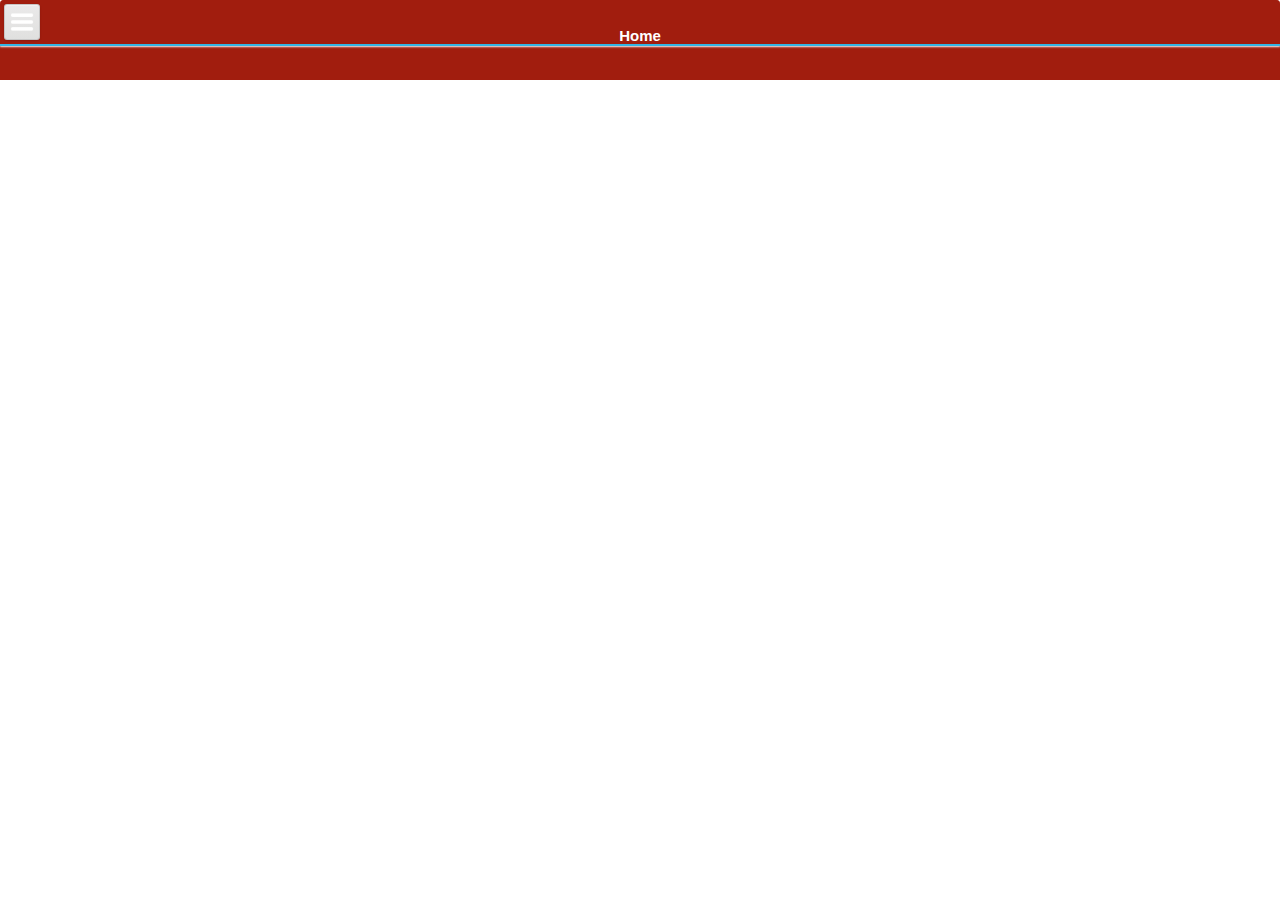
<file: www/index.html>
<!DOCTYPE html>
<html>
<head>
    <title>R3MobileApp</title>
        
    <meta charset="utf-8" />
    <meta http-equiv="X-UA-Compatible" content="IE=edge,chrome=1" />
    <meta name="apple-mobile-web-app-capable" content="yes" />
    <meta name="msapplication-tap-highlight" content="no" />
	<meta name="viewport" content="width=device-width, initial-scale=1.0, maximum-scale=1.0" />
    <!-- Uncomment the line below to disable phone format detection  -->
    <!--<meta name="format-detection" content="telephone=no">-->    
    <link rel="stylesheet" type="text/css" href="css/dx.spa.css" />
    <link rel="stylesheet" type="text/css" href="css/dx.common.css" />      
    <link rel="dx-theme" data-theme="ios.default" href="css/dx.ios.default.css" />
    <link rel="dx-theme" data-theme="ios7.default" href="css/dx.ios7.default.css" />
    <link rel="dx-theme" data-theme="android.holo-dark" href="css/dx.android.holo-dark.css" data-active="true" />
    <link rel="dx-theme" data-theme="android.holo-light" href="css/dx.android.holo-light.css" data-active="false" />
    <link rel="dx-theme" data-theme="win8.black" href="css/dx.win8.black.css" data-active="true" />
    <link rel="dx-theme" data-theme="win8.white" href="css/dx.win8.white.css" data-active="false" />
    <link rel="dx-theme" data-theme="tizen.black" href="css/dx.tizen.black.css" data-active="true" />
    <link rel="dx-theme" data-theme="tizen.white" href="css/dx.tizen.white.css" data-active="false" />
    <link rel="dx-theme" data-theme="generic.light" href="css/dx.light.css" />
    <link rel="dx-theme" data-theme="generic.dark" href="css/dx.dark.css" />    
    <link rel="stylesheet" type="text/css" href="css/R3App.css" />
    <!--[if lt IE 9]>
    <script type="text/javascript" src="js/jquery-1.11.1.min.js"></script>
    <![endif]-->
    <!--[if gte IE 9]><!-->
    <script type="text/javascript" src="js/jquery-2.1.1.min.js"></script>
    <!--<![endif]-->
    <script type="text/javascript" src="js/knockout-3.1.0.js"></script>
    <script type="text/javascript" src="js/globalize.min.js"></script>

    <script type="text/javascript" src="js/dx.all.js"></script>
    <!--
    <script type="text/javascript" src="js/dx.all.debug.js"></script>
    -->

    <!-- Application -->
    <link rel="stylesheet" type="text/css" href="index.css" />
    <script type="text/javascript" src="app.config.js"></script>
    <script type="text/javascript" src="index.js"></script>
    <script type="text/javascript" src="data/db.js"></script>

    <!-- Layouts -->
   <!-- <link rel="stylesheet" type="text/css" href="layouts/Navbar/NavbarLayout.css" />
    <link rel="dx-template" type="text/html" href="layouts/Navbar/NavbarLayout.html"/>    
    <script type="text/javascript" src="layouts/Navbar/NavbarLayout.js"></script>-->


    <link rel="stylesheet" type="text/css" href="layouts/SlideOut/SlideOutLayout.css" />
    <link rel="dx-template" type="text/html" href="layouts/SlideOut/SlideOutLayout.html"/>    
    <script type="text/javascript" src="layouts/SlideOut/SlideOutLayout.js"></script>

    <link rel="stylesheet" type="text/css" href="layouts/Pivot/PivotLayout.css" />
    <link rel="dx-template" type="text/html" href="layouts/Pivot/PivotLayout.html"/>
    <script type="text/javascript" src="layouts/Pivot/PivotLayout.js"></script>

    <link rel="stylesheet" type="text/css" href="layouts/Simple/SimpleLayout.css" />
    <link rel="dx-template" type="text/html" href="layouts/Simple/SimpleLayout.html"/>
    <script type="text/javascript" src="layouts/Simple/SimpleLayout.js"></script>

    <!-- Views -->
    
    <link rel="dx-template" type="text/html" href="views/OrderBrowser.dxview" />
    <script type="text/javascript" src="views/OrderBrowser.js"></script>
    <link rel="dx-template" type="text/html" href="views/home.dxview" />
    <link rel="dx-template" type="text/html" href="views/about.html" />
    <link rel="dx-template" type="text/html" href="views/blank.html" />
    <link rel="stylesheet" type="text/css" href="views/home.css" />
    <script type="text/javascript" src="views/home.js"></script>
    <script type="text/javascript" src="views/OrderEntry.js"></script>
    <link rel="dx-template" type="text/html" href="views/OrderEntry.dxview" />
    <script type="text/javascript" src="views/New Invoice.js"></script>
    <link rel="dx-template" type="text/html" href="views/New Invoice.dxview" />
    <script type="text/javascript" src="views/Invoice.js"></script>
    <link rel="dx-template" type="text/html" href="views/Invoice.dxview" />
    <script type="text/javascript" src="views/Ledger.js"></script>
    <link rel="dx-template" type="text/html" href="views/Ledger.dxview" />
    <script type="text/javascript" src="views/Collection.js"></script>
    <link rel="dx-template" type="text/html" href="views/Collection.dxview" />
    <script type="text/javascript" src="views/LogIn.js"></script>
    <link rel="dx-template" type="text/html" href="views/LogIn.dxview" />
    <script type="text/javascript" src="views/Customer.js"></script>
    <link rel="dx-template" type="text/html" href="views/Customer.dxview" />

	<script type="text/javascript" src="views/Cart.js"></script>
	<link rel="dx-template" type="text/html" href="views/Cart.dxview"/>    

		<script type="text/javascript" src="views/TempBrowser1.js"></script>
		<link rel="dx-template" type="text/html" href="views/TempBrowser1.dxview"/>
</head>
<body>
</body>
</html>
</file>
<file: www/css/dx.spa.css>
/*! 
* DevExtreme
* Version: 14.1.3
* Build date: Jun 3, 2014
*
* Copyright (c) 2012 - 2014 Developer Express Inc. ALL RIGHTS RESERVED
* EULA: https://www.devexpress.com/Support/EULAs/DevExtreme.xml
*/

html, body, div, span, applet, object, iframe, h1, h2, h3, h4, h5, h6, p, blockquote, pre, a, abbr, acronym, address, big, cite, code, del, dfn, em, font, img, ins, kbd, q, s, samp, small, strike, strong, sub, sup, tt, var, b, u, i, center, dl, dt, dd, ol, ul, li, fieldset, form, label, legend, table, caption, tbody, tfoot, thead, tr, th
{
  font-size: 100%;
  margin: 0;
  padding: 0;
  border: 0;
  outline: 0;
  background: transparent;
}
html, body
{
  width: 100%;
  height: 100%;
}
body
{
  background: #fff;
}
.dx-viewport, .dx-hidden-bag
{
  width: 100%;
  height: 100%;
}
.dx-hidden-bag
{
  display: none !important;
}
blockquote, q
{
  quotes: none;
}
a
{
  color: #818181;
}
:focus
{
  outline: 0;
}
ins
{
  text-decoration: none;
}
del
{
  text-decoration: line-through;
}
table
{
  border-collapse: collapse;
  border-spacing: 0;
}
article, aside, details, figcaption, figure, footer, header, hgroup, menu, nav, section
{
  display: block;
}
.dx-full-height
{
  height: 100%;
}
.dx-transition
{
  position: relative;
}
.dx-transition-absolute .dx-transition-inner-wrapper
{
  position: absolute;
  height: 100%;
  width: 100%;
}
.dx-transition-absolute .dx-inactive-view
{
  display: none !important;
}
.dx-transition-absolute .dx-active-view
{
  left: 0;
  height: 100%;
  position: absolute;
}
.dx-hidden, .dx-transition-static .dx-inactive-view
{
  display: none !important;
}
.dx-inactive-view .dx-loadindicator
{
  display: none;
}
</file>
<file: www/css/R3App.css>
﻿.R3colorclass
{
    color:Green;
    font-size:smaller;    
    width:20px;
}
.R3widthclass
{
    width:25px;       
}
.R3background
{
    background-color:Gray;    
}


.R3textBoxQty
{
   height:25px;
   width:25px; 
}

.R3textBoxPrice
{
   height:25px;
   width:25px; 
}

.R3ForeColor
{    
    color:Red;
    width:15%;
}

/* These Css are use for applying generically to the application.  */

/* Change the color of the slideout menu background.  */
.dx-slideout-menu, .dx-slideout-item-container
{
  background: black;
}

 
 /* For Slideout menu text color    */
.dx-list-item, .dx-list .dx-empty-message
{
  color: white; 
  max-height: 80px;  
  font-size:small;    
}
 
 .R3trsize
 {
      font-size:small;
      font-weight:bold;
      font-family:Arial;
 }
 

/* Change the color of the header toolbar background.   */
.dx-toolbar
{
  margin: 0;
  height: 46px;
  border-bottom: 2px solid #33b5e5;
  background: #a11d0e;  
  color: red;  
}
 


/* For text of the Header */
.dx-toolbar-label
{
  color: #fff;
  font-family:Arial;
  font-weight:bold;
  font-size: 15px;  
  line-height: 42px;
}
 


/* For labels or controls text color    */
.dx-widget
{
  color: black;
  font-family:Arial;
  font-weight:normal;
  font-size: 10px;  
}
 
 
 
 /*   For changing the background of the content keeper(where controls are placed. */

.dx-transition-absolute .dx-transition-inner-wrapper
{
  position: absolute;
  height: 100%;
  width: 100%;
  background-color:#fff;
} 


.dx-texteditor-border
{
  width: 100%;
  height: 100%;
}
.dx-texteditor-input
{
  -webkit-appearance: none;
  -webkit-user-modify: read-write-plaintext-only;
  width: 100%;
  height: 100%;
  outline: 0;
  border: 0;
  -webkit-box-sizing: border-box;
  -moz-box-sizing: border-box;
  box-sizing: border-box;
  -webkit-user-select: text;
  -khtml-user-select: text;
  -moz-user-select: text;
  -ms-user-select: text;
  -o-user-select: text;
  user-select: text;
}
 
 
 
 
 /* For Icons   */
 .dx-icon-browser
{
  background-image: url([data-uri]);
}

 .dx-icon-invoice
{
  background-image: url([data-uri]);
}

.dx-icon-menu
{
    background-image:url("[data-uri]");    
}

/*Icons End*/


/* Present in Comman Class for icons layout. 
.dx-icon-plus, .dx-icon-overflow, .dx-icon-add, .dx-icon-airplane, .dx-icon-arrowleft, .dx-icon-arrowdown, .dx-icon-arrowright, .dx-icon-arrowup, .dx-icon-bookmark, .dx-icon-box, .dx-icon-car, .dx-icon-card, .dx-icon-cart, .dx-icon-chart, .dx-icon-clock, .dx-icon-close, .dx-icon-comment, .dx-icon-doc, .dx-icon-download, .dx-icon-edit, .dx-icon-email, .dx-icon-event, .dx-icon-favorites, .dx-icon-find, .dx-icon-folder, .dx-icon-food, .dx-icon-gift, .dx-icon-globe, .dx-icon-group, .dx-icon-help, .dx-icon-home, .dx-icon-image, .dx-icon-info, .dx-icon-key, .dx-icon-like, .dx-icon-map, .dx-icon-menu, .dx-icon-money, .dx-icon-music, .dx-icon-percent, .dx-icon-photo, .dx-icon-preferences, .dx-icon-product, .dx-icon-refresh, .dx-icon-remove, .dx-icon-runner, .dx-icon-tags, .dx-icon-tel, .dx-icon-tips, .dx-icon-todo, .dx-icon-toolbox, .dx-icon-user, .dx-icon-save, .dx-icon-clear, .dx-icon-search
{
  background-position: 0 0;
  background-repeat: no-repeat;
}
*/



/*This Css is for the text box of qty in Cart.    */
.dx-texteditor-input
{
  padding: .5em;
  background: transparent;
  color: #606060;
  height:35px;
  width:35px;
  font-size:small;
  border-style:solid;
  border-width:1px;  
  border-bottom-width:0px;  
}
</file>
<file: www/index.css>
﻿html, 
body,
.dx-viewport {
    height: 100%;
}

body {
    margin: 0;
    padding: 0;
}
#btnContainer 
{
    background-color:blue;
    color:white;
    font-size:15px;
    height:20pt;
    font-weight:bold;
}
</file>
<file: www/layouts/Navbar/NavbarLayout.css>
﻿/* Layout */

.navbar-layout,
.navbar-layout-tablet {
    height: 100%;
    width: 100%;
    position: relative;
}

.navbar-layout .layout-header {
    position: absolute;
    width: 100%;
}

.navbar-layout .layout-content {
    position: absolute;
    width: 100%;
    overflow: hidden;
}

.navbar-layout .layout-content > div,
.navbar-layout .transition-frame {
    height: 100%;
    width: 100%;
}

.navbar-layout .layout-footer {
    width: 100%;
    position: absolute;
}

/* ios */

.dx-theme-ios .navbar-layout .layout-header {
    top: 0;
    height: 44px;
}

.dx-theme-ios .navbar-layout .layout-content {
    top: 44px;
    bottom: 0;
}

.dx-theme-ios .navbar-layout.has-navbar .layout-content {
    bottom: 59px;
}

.dx-theme-ios .navbar-layout .layout-footer {
    height: 59px;
    bottom: 0;
}

.dx-theme-ios .navbar-layout .view-toolbar-bottom.dx-toolbar {
    background: transparent;
    border: none;
    margin-bottom: 10px;
}
 
.dx-theme-ios .navbar-layout .view-footer {
    position: static;
}

.dx-theme-ios .navbar-layout .view-footer .dx-toolbar {
    height: 57px;
}

.dx-theme-ios .navbar-layout .view-toolbar-bottom.dx-toolbar .dx-toolbar-center {
    width: 100%;
}

.dx-theme-ios .navbar-layout .view-footer .dx-button {
    width: 97%;
    overflow: visible;
    height: 40px;
}

.dx-theme-ios .navbar-layout .view-footer .dx-button .dx-button-content {
    height: 44px;
    border-radius: 6px;
    width: 100%;
    box-sizing: border-box;
}

.dx-theme-ios .navbar-layout .view-footer .dx-button .dx-button-content .dx-button-text {
    font-size: 20px;
    line-height: 38px;
}

/* ios7 */

.dx-theme-ios7 .navbar-layout .layout-header {
    top: 0;
    height: 44px;
}

.dx-theme-ios7 .navbar-layout .layout-content {
    top: 44px;
    bottom: 0;
    background-color: #EFEFF4;
}

.dx-theme-ios7 .navbar-layout.has-navbar .layout-content {
    bottom: 59px;
}

.dx-theme-ios7 .navbar-layout.has-navbar .layout-footer {
    height: 59px;
    bottom: 0;
}

.dx-theme-ios7 .navbar-layout .view-footer {
    position: static;
}

.dx-theme-ios7 .navbar-layout .view-toolbar-bottom.dx-toolbar {
    background: transparent;
    border: none;
    margin-bottom: 10px;
}

.dx-theme-ios7 .navbar-layout .view-toolbar-bottom.dx-toolbar .dx-toolbar-center {
    width: 100%;
}

.dx-theme-ios7 .navbar-layout .view-footer .dx-toolbar {
    height: 57px;
}

.dx-theme-ios7 .navbar-layout .view-footer .dx-toolbar-center {
    width: 100%;
}

.dx-theme-ios7 .navbar-layout .view-footer .dx-button {
    width: 97%;
    overflow: visible;
}

.dx-theme-ios7 .navbar-layout .view-footer .dx-button .dx-button-content {
    height: 44px;
    border-radius: 6px;
    width: 100%;
    box-sizing: border-box;
}

.dx-theme-ios7 .navbar-layout .view-footer .dx-button .dx-button-content .dx-button-text {
    font-size: 20px;
    line-height: 38px;
}

/* android */

.dx-theme-android .navbar-layout .layout-header .dx-navbar {
    top: 0;
    height: 78px;
    border-bottom: 1px solid #09c;
}

.dx-theme-android .navbar-layout .layout-content {
    top: 0;
    bottom: 0;
}

.dx-theme-android .navbar-layout.has-toolbar .layout-content {
    bottom: 44px;
}

.dx-theme-android .navbar-layout.has-navbar .layout-content {
    top: 79px;
}

.dx-theme-android .navbar-layout .layout-footer {
    bottom: 0;
    height: 44px;
    display: none;
}

.dx-theme-android .navbar-layout.has-toolbar .layout-footer {
    display: block;
}

.dx-theme-android .navbar-layout .dx-tabs.dx-navbar {
    padding: 0;
}

/* win8 */

.dx-theme-win8 .navbar-layout-tablet {
    height: 100%;
}

.dx-theme-win8 .navbar-layout-tablet .layout-header,
.dx-theme-win8 .navbar-layout-tablet .layout-content {
    position: static;
    width: auto;
}

.dx-theme-win8 .navbar-layout-tablet .layout-content {
    height: 100%;
}

.dx-theme-win8 .navbar-layout-tablet  {
    display: -ms-grid;
    -ms-grid-columns: 1fr;
    -ms-grid-rows: 274px 1fr;
    overflow: hidden;
}

.dx-theme-win8 .navbar-layout-tablet .layout-header {
    -ms-grid-column: 1;
    -ms-grid-row: 1;
    height: 180px;
    padding: 60px; /* #B230682 */
}

.dx-theme-win8 .navbar-layout-tablet .layout-header h1 {
    margin-bottom: 40px;
}

.dx-theme-win8 .navbar-layout-tablet .layout-content-wrapper {
    padding: 0 60px 60px 60px; /* #B230682 */
    /* for IE */
    -ms-grid-column: 1;
    -ms-grid-row: 2;
    /* end for IE */
}

/* tizen */

.dx-theme-tizen .navbar-layout .layout-header .dx-navbar {
    top: 0;
    height: 71px;
}

.dx-theme-tizen .navbar-layout .layout-content {
    top: 0;
    bottom: 0;
}

.dx-theme-tizen .navbar-layout.has-toolbar .layout-content {
    bottom: 45px;
}

.dx-theme-tizen .navbar-layout.has-navbar .layout-content {
    top: 71px;
}

.dx-theme-tizen .navbar-layout .layout-footer {
    bottom: 0;
    height: 45px;
    display: none;
}

.dx-theme-tizen .navbar-layout.has-toolbar .layout-footer {
    display: block;
}

.dx-theme-tizen .navbar-layout .dx-tabs.dx-navbar {
    padding: 0;
}

/* generic */

.dx-theme-generic .navbar-layout .layout-content {
    top: 80px;
    bottom: 0px;
    background: #f3f3f3;
}

.dx-theme-generic .navbar-layout.has-navbar .layout-content {
    bottom: 68px;
}

.dx-theme-generic .navbar-layout .layout-footer {
    bottom: 0;
    height: 68px;
}

.dx-theme-generic .navbar-layout.has-toolbar .layout-footer {
    display: block;
}

.dx-theme-generic .navbar-layout .dx-tabs.dx-navbar {
    padding: 0;
}

.dx-theme-generic .navbar-layout .view-footer {
    position: static;
}
</file>
<file: www/layouts/SlideOut/SlideOutLayout.css>
﻿.slideout-layout {
    height: 100%;
    width: 100%;
    overflow: hidden;
    position: relative;
}

.slideout-layout .layout-header {
    position: absolute;
    width: 100%;
    top: 0;
    height: 40px;
}

.slideout-layout .layout-content {
    position: absolute;
    top: 40px;
    bottom: 0;
    width: 100%;
    overflow: hidden;
}

.slideout-layout .layout-content > div[data-options] {
    position: absolute;
    left: 0;
    right: 0;
    top: 0;
    bottom: 0;
}

.slideout-layout .view-content {
    position: absolute;
    height: 100%;
    width: 100%;
}

.slideout-layout .layout-frame {
    position: absolute;
    height: 100%;
    width: 100%;
    z-index: 200;
}

.dx-slideout .dx-slideout-item-container .dx-slideout-shield {
    z-index: 201;
    top: 42px;
}

.slideout-layout .layout-frame,
.slideout-layout .layout-frame .layout-header,
.slideout-layout .layout-frame .layout-header .dx-toolbar {
    border-radius: 4px 4px 0 0;
}


/* navigation */
.slideout-layout .navigation-list {
    position: absolute;
    top: 0;
    left: 0;
    bottom: 0;
    width: 100%;
    height: 100%;
    z-index: 100;
}

.slideout-layout .nav-partial-view {
    height: 100%;
}

.slideout-layout .navigation-list .dx-list .dx-list-item .dx-navigation-item {
    line-height: 24px;
    height: 24px;
}

.slideout-layout .navigation-list .dx-list .dx-list-item .dx-icon {
    float: left;
    margin-right: 15px;
    -moz-background-size: 100%;
    -o-background-size: 100%;
    -webkit-background-size: 100%;
    background-size: 100%;
    width: 24px;
    height: 24px;
}

.dx-rtl .slideout-layout .navigation-list .dx-list .dx-list-item .dx-icon,
.dx-rtl.slideout-layout .navigation-list .dx-list .dx-list-item .dx-icon {
    float: right;
    margin-right: 0;
    margin-left: 15px;
}


/* iOS */
.slideout-layout .view-footer {
    position: static;
}

/* iOS 6 */
.dx-theme-ios .slideout-layout .navigation-list .dx-list {
    background: none;
    border-bottom: 1px solid rgba(255, 255, 255, 0.2);
    min-height: 0;
}

.dx-theme-ios .slideout-layout .navigation-list .dx-list .dx-list-item {
    border-top: 1px solid rgba(255, 255, 255, 0.2);
    border-bottom: 1px solid rgba(0, 0, 0, 0.35);
    color: #E8EEF4;
    text-shadow: 0 1px rgba(48, 48, 48, .6);
    font-size: 14pt;
}

.dx-theme-ios .slideout-layout .navigation-list .dx-list .dx-list-item.dx-state-disabled {
    opacity:0.6;
}

.dx-theme-ios .slideout-layout .view-toolbar-bottom.dx-toolbar {
    background: transparent;
    border: none;
}

.dx-theme-ios .slideout-layout .view-toolbar-bottom {
    margin-bottom: 10px;
}

.dx-theme-ios .slideout-layout .view-toolbar-bottom.dx-toolbar .dx-toolbar-before {
    right: 0;
}

.dx-theme-ios .slideout-layout .view-toolbar-bottom.dx-toolbar .dx-toolbar-before .dx-button {
    position: absolute;
    left: 10px;
    right: 10px;
}
.dx-theme-ios .slideout-layout .layout-header {
    height: 43px;
}

.dx-theme-ios .slideout-layout .layout-content {
    top: 43px;
}

.dx-theme-ios .slideout-layout .view-footer .dx-toolbar {
    height: 57px;
}

.dx-theme-ios .slideout-layout .view-footer .dx-toolbar-center {
    width: 100%;
}

.dx-theme-ios .slideout-layout .view-footer .dx-button {
    width: 97%;
    overflow: visible;
    height: 40px;
}

.dx-theme-ios .slideout-layout .view-footer .dx-button .dx-button-content {
    height: 44px;
    border-radius: 6px;
    width: 100%;
    box-sizing: border-box;
}

.dx-theme-ios .slideout-layout .view-footer .dx-button .dx-button-content .dx-button-text {
    font-size: 20px;
    line-height: 38px;
}

/* iOS7 */
.dx-theme-ios7 .slideout-layout .navigation-list .dx-list {
    background: none;
    border-bottom: 1px solid rgba(255, 255, 255, 0.2);
    min-height: 0;
}

.dx-theme-ios7 .slideout-layout .navigation-list .dx-list .dx-list-item {
    color: #000;
    font-size: 14px;
	position: relative;
}

.dx-theme-ios7 .slideout-layout .navigation-list .dx-list .dx-list-item:after {
    left: 49px;
}

.dx-theme-ios7 .dx-rtl .slideout-layout .navigation-list .dx-list .dx-list-item:after,
.dx-theme-ios7 .dx-rtl.slideout-layout .navigation-list .dx-list .dx-list-item:after {
    right: 49px;
    left: auto;
}

.dx-theme-ios7 .slideout-layout .navigation-list .dx-list .dx-list-item:before {
    content: ' ';
    display: block;
    width: 8px;
    height: 8px;
    border-top: 2px solid #cbcbcb;
    border-right: 2px solid #cbcbcb;
    -moz-transform: rotate(45deg);
    -ms-transform: rotate(45deg);
    -o-transform: rotate(45deg);
    -webkit-transform: rotate(45deg);
    transform: rotate(45deg);
    position: absolute;
    right: 20px;
    top: 50%;
    margin-top: -6px;
}

.dx-theme-ios7 .dx-rtl .slideout-layout .navigation-list .dx-list .dx-list-item:before,
.dx-theme-ios7 .dx-rtl.slideout-layout .navigation-list .dx-list .dx-list-item:before {
    -moz-transform: rotate(225deg);
    -ms-transform: rotate(225deg);
    -o-transform: rotate(225deg);
    -webkit-transform: rotate(225deg);
    transform: rotate(225deg);
    right: auto;
    left: 20px;
}

.dx-theme-ios7 .slideout-layout .navigation-list .dx-list .dx-list-item .dx-icon {
    margin-right: 10px;
}

.dx-theme-ios7 .dx-rtl .slideout-layout .navigation-list .dx-list .dx-list-item .dx-icon,
.dx-theme-ios7 .dx-rtl.slideout-layout .navigation-list .dx-list .dx-list-item .dx-icon {
    margin-right: 0;
    margin-left: 10px;
}

.dx-theme-ios7 .slideout-layout .navigation-list .dx-list .dx-list-item.dx-state-active {
    background: rgba(1,122,255,.2);
}

.dx-theme-ios7 .slideout-layout .navigation-list .dx-list .dx-list-item.dx-state-disabled {
    opacity:0.6;
}

.dx-theme-ios7 .slideout-layout .view-toolbar-bottom.dx-toolbar {
    background: transparent;
    border: none;
}

.dx-theme-ios7 .slideout-layout .view-toolbar-bottom {
    margin-bottom: 10px;
}

.dx-theme-ios7 .slideout-layout .view-toolbar-bottom.dx-toolbar .dx-toolbar-before {
    right: 0;
}

.dx-theme-ios7 .slideout-layout .view-toolbar-bottom.dx-toolbar .dx-toolbar-before .dx-button {
    position: absolute;
    left: 10px;
    right: 10px;
}

.dx-theme-ios7 .slideout-layout .layout-header.dx-toolbar {
    background: none;
}

.dx-theme-ios7 .slideout-layout .layout-header {
    height: 43px;
}
.dx-theme-ios7 .slideout-layout .layout-content {
    top: 44px;
    background-color: #EFEFF4;
}

.dx-theme-ios7 .slideout-layout .view-footer .dx-toolbar {
    height: 57px;
}

.dx-theme-ios7 .slideout-layout .view-footer .dx-toolbar-center {
    width: 100%;
}

.dx-theme-ios7 .slideout-layout .view-footer .dx-button {
    width: 97%;
    overflow: visible;
}

.dx-theme-ios7 .slideout-layout .view-footer .dx-button .dx-button-content{
    height: 44px;
    border-radius: 6px;
    width: 100%;
    box-sizing: border-box;
}

.dx-theme-ios7 .slideout-layout .view-footer .dx-button .dx-button-content .dx-button-text {
    font-size: 20px;
    line-height: 38px;
}

/* Android */
.dx-theme-android .slideout-layout .layout-content.has-toolbar-bottom {
    bottom: 43px;
}

.dx-theme-android .slideout-layout .dx-toolbar.layout-toolbar-bottom {
    position: absolute;
    bottom: 0;
}

.dx-theme-android .slideout-layout .layout-content {
    top: 42px;
}

.dx-theme-android .slideout-layout .layout-header .dx-toolbar {
    height: 40px;
}

/* Windows phone 8 */
.dx-theme-win8.dx-color-scheme-white .slideout-layout .layout-content {
    background: #fff;
}

.dx-theme-win8.dx-color-scheme-black .slideout-layout .layout-content {
    background: #000;
}

.dx-theme-win8 .slideout-layout .layout-header {
    height: 60px;    
}

.dx-theme-win8 .slideout-layout .layout-content,
.dx-theme-win8 .dx-slideout .dx-slideout-item-container .dx-slideout-shield {
    top: 60px;    
}

.dx-theme-win8 .slideout-layout .layout-content.has-toolbar-bottom {
    overflow: hidden;
    bottom: 40px;
}

.dx-theme-win8 .slideout-layout .dx-toolbar.layout-toolbar-bottom {
    position: absolute;
    bottom: 0;
    margin-bottom: 0;
}

.dx-theme-win8.dx-device-phone.dx-color-scheme-white .slideout-layout .dx-toolbar {
    background: #fff;
}

.dx-theme-win8.dx-device-phone.dx-color-scheme-black .slideout-layout .dx-toolbar {
    background: #000;
}

.dx-theme-win8 .slideout-layout .layout-header .dx-toolbar {
    height: 60px;
    opacity: 1;
}
.dx-theme-win8.dx-color-scheme-white .slideout-layout .layout-header .dx-toolbar {
    background: #fff;
}
.dx-theme-win8.dx-color-scheme-black .slideout-layout .layout-header .dx-toolbar {
    background: #000;
}

.dx-theme-tizen .slideout-layout .layout-frame, 
.dx-theme-tizen .slideout-layout .layout-frame .layout-header, 
.dx-theme-tizen .slideout-layout .layout-frame .layout-header .dx-toolbar {
    border-radius: 0;
 }


/* generic theme */
.dx-theme-generic .slideout-layout .layout-header {
    height: 80px;
}

.dx-theme-generic .slideout-layout .layout-content {
    top: 80px;
}

.dx-theme-generic.dx-device-phone .slideout-layout .layout-header {
    height: 50px;
}

.dx-theme-generic.dx-device-phone .slideout-layout .layout-content {
    top: 50px;
}
</file>
<file: www/layouts/Pivot/PivotLayout.css>
﻿/* Layout */

.navbar-layout-phone .layout-content,
.navbar-layout-phone .layout-content > div {
    -position: absolute;
    height: 100%;
    width: 100%;
}

/* Windows phone 8 */
.dx-theme-win8 .pivot-layout {
    height: 100%;
    position: relative;
}

.dx-theme-win8 .navbar-layout-phone {
    height: 100%;
    position: relative;
}

.dx-theme-win8 .pivot-layout .dx-toolbar.layout-toolbar-bottom {
    position: absolute;
    bottom: 0;
    width: 100%;
}

.dx-theme-win8 .pivot-layout .layout-footer {
    position: absolute;
    bottom: 0;
    width: 100%;
    height: 0;
}

.dx-theme-win8 .pivot-layout.has-toolbar-bottom .layout-footer {
    height: 40px;
}


.dx-theme-win8 .navbar-layout-phone .layout-content {
    overflow: hidden;
    width: 100%;
}

.dx-theme-win8 .has-toolbar-bottom .dx-pivot {
    overflow: hidden;
    width: 100%;
    height: auto;
    top: 0;
    bottom: 40px;
    position: absolute;
}

.dx-theme-win8 .navbar-layout-phone .layout-header .dx-toolbar {
    opacity: 1;
}
</file>
<file: www/layouts/Simple/SimpleLayout.css>
﻿/* Layout */

.simple-layout,
.simple-layout-tablet {
    height: 100%;
    width: 100%;
    position: relative;
}

.simple-layout .layout-header {
    position: absolute;
    width: 100%;
}

.simple-layout .layout-content {
    position: absolute;
    width: 100%;
    overflow: hidden;
}

.simple-layout .layout-content > div,
.simple-layout .transition-frame {
    -position: absolute;
    height: 100%;
    width: 100%;
}

/*.simple-layout .layout-footer {
    width: 100%;
    position: absolute;
}*/

/* ios */

.dx-theme-ios .simple-layout .layout-header {
    top: 0;
    height: 44px;
}

.dx-theme-ios .simple-layout .layout-content {
    top: 44px;
    bottom: 0;
}

/*
.dx-theme-ios .simple-layout.has-navbar .layout-content {
    bottom: 59px;
}

.dx-theme-ios .simple-layout .layout-footer {
    height: 59px;
    bottom: 0;
}*/

.dx-theme-ios .simple-layout .view-toolbar-bottom.dx-toolbar {
    background: transparent;
    border: none;
    margin-bottom: 10px;
}
 
.dx-theme-ios .simple-layout .view-footer {
    position: static;
}

.dx-theme-ios .simple-layout .view-footer .dx-toolbar {
    height: 57px;
}

.dx-theme-ios .simple-layout .view-toolbar-bottom.dx-toolbar .dx-toolbar-center {
    width: 100%;
}

.dx-theme-ios .simple-layout .view-footer .dx-button {
    width: 97%;
    overflow: visible;
    height: 40px;
}

.dx-theme-ios .simple-layout .view-footer .dx-button .dx-button-content {
    height: 44px;
    border-radius: 6px;
    width: 100%;
    box-sizing: border-box;
}

.dx-theme-ios .simple-layout .view-footer .dx-button .dx-button-content .dx-button-text {
    font-size: 20px;
    line-height: 38px;
}

/* ios7 */

.dx-theme-ios7 .simple-layout .layout-header {
    top: 0;
    height: 44px;
}

.dx-theme-ios7 .simple-layout .layout-content {
    top: 45px;
    bottom: 0;
    background-color: #EFEFF4;
}

.dx-theme-ios7 .simple-layout .view-footer {
    position: static;
}

.dx-theme-ios7 .simple-layout .view-toolbar-bottom.dx-toolbar {
    background: transparent;
    border: none;
    margin-bottom: 10px;
}

.dx-theme-ios7 .simple-layout .view-toolbar-bottom.dx-toolbar .dx-toolbar-center {
    width: 100%;
}

.dx-theme-ios7 .simple-layout .view-footer .dx-toolbar {
    height: 57px;
}

.dx-theme-ios7 .slideout-layout .view-footer .dx-toolbar-center {
    width: 100%;
}

.dx-theme-ios7 .simple-layout .view-footer .dx-button {
    width: 97%;
    overflow: visible;
}

.dx-theme-ios7 .simple-layout .view-footer .dx-button .dx-button-content {
    height: 44px;
    border-radius: 6px;
    width: 100%;
    box-sizing: border-box;
}

.dx-theme-ios7 .simple-layout .view-footer .dx-button .dx-button-content .dx-button-text {
    font-size: 20px;
    line-height: 38px;
}

/* android */

.dx-theme-android .simple-layout .layout-content {
    top: 46px;
    bottom: 0;
}

/* tizen */

.dx-theme-tizen .simple-layout .layout-content {
    top: 45px;
    bottom: 0;
}

/* generic */

.dx-theme-generic .simple-layout .layout-content {
    top: 46px;
    bottom: 0;
}

.dx-theme-generic .simple-layout .view-footer {
    position: static;
}

.dx-theme-generic .simple-layout .view-footer .view-toolbar-bottom {
    position: static;
}


/* Windows Phone 8*/
.win8phone-layout {
    height: 100%;
    width: 100%;
    overflow: hidden;
    position: relative;
}

.win8phone-layout .layout-content {
    position: absolute;
    top: 35px;
    bottom: 0;
    width: 100%;
    overflow: hidden;
}

.win8phone-layout .layout-content > div {
    height: 100%;
    width: 100%;
}

.win8phone-layout .view-content {
    position: absolute;
    height: 100%;
    width: 100%;
}

.win8phone-layout .layout-frame {
    top: 0;
    bottom: 0;
    position: absolute;
    width: 100%;
}
.win8phone-layout.has-toolbar-bottom .layout-frame,
.win8phone-layout .has-toolbar-bottom.layout-frame {
    bottom: 40px;
}

.win8phone-layout .dx-toolbar.layout-toolbar-bottom {
    position: absolute;
    bottom: 0;
    margin-bottom: 0;
}

.win8phone-layout .layout-footer {
    position: absolute;
    bottom: 0;
    height: 0;
    width: 100%;
}

.win8phone-layout.has-toolbar-bottom .layout-footer {
    height: 40px;
}
</file>
<file: www/views/home.css>
﻿/* Put css styles for home view here */
.home-view p {
	padding: 5px;
}
</file>
